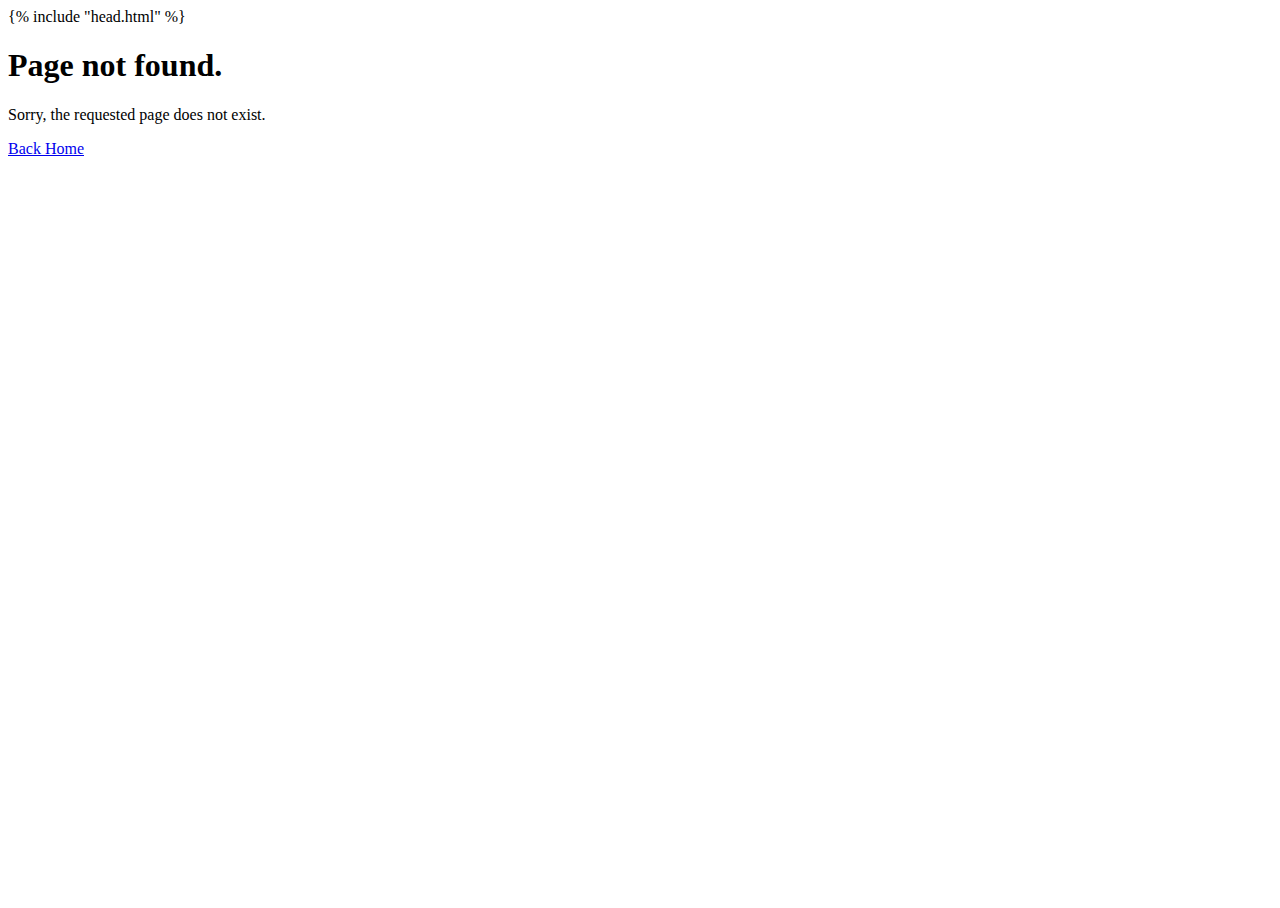
<file: templates/default.html>
<!DOCTYPE html>
<html lang="en">
    <head>
        {% include "head.html" %}
    </head>
    <body>

        <style>
html, body {
    height: 100%;
}
        </style>
        
        <!-- Page content -->
        <div class="container h-100 d-flex">
            <div class="jumbotron my-auto" style="width: 100%">
                <h1 class="display-3">Page not found.</h1>
                <p class="lead">Sorry, the requested page does not exist.</p>
                <a class="btn btn-primary btn-lg" href="/" role="button">Back Home</a>
            </div>
        </div>


        <script src="./../static/js/jquery-3.2.1.slim.min.js"></script>
        <script src="./../static/js/bootstrap.min.js"></script>
    </body>
</html>
</file>
